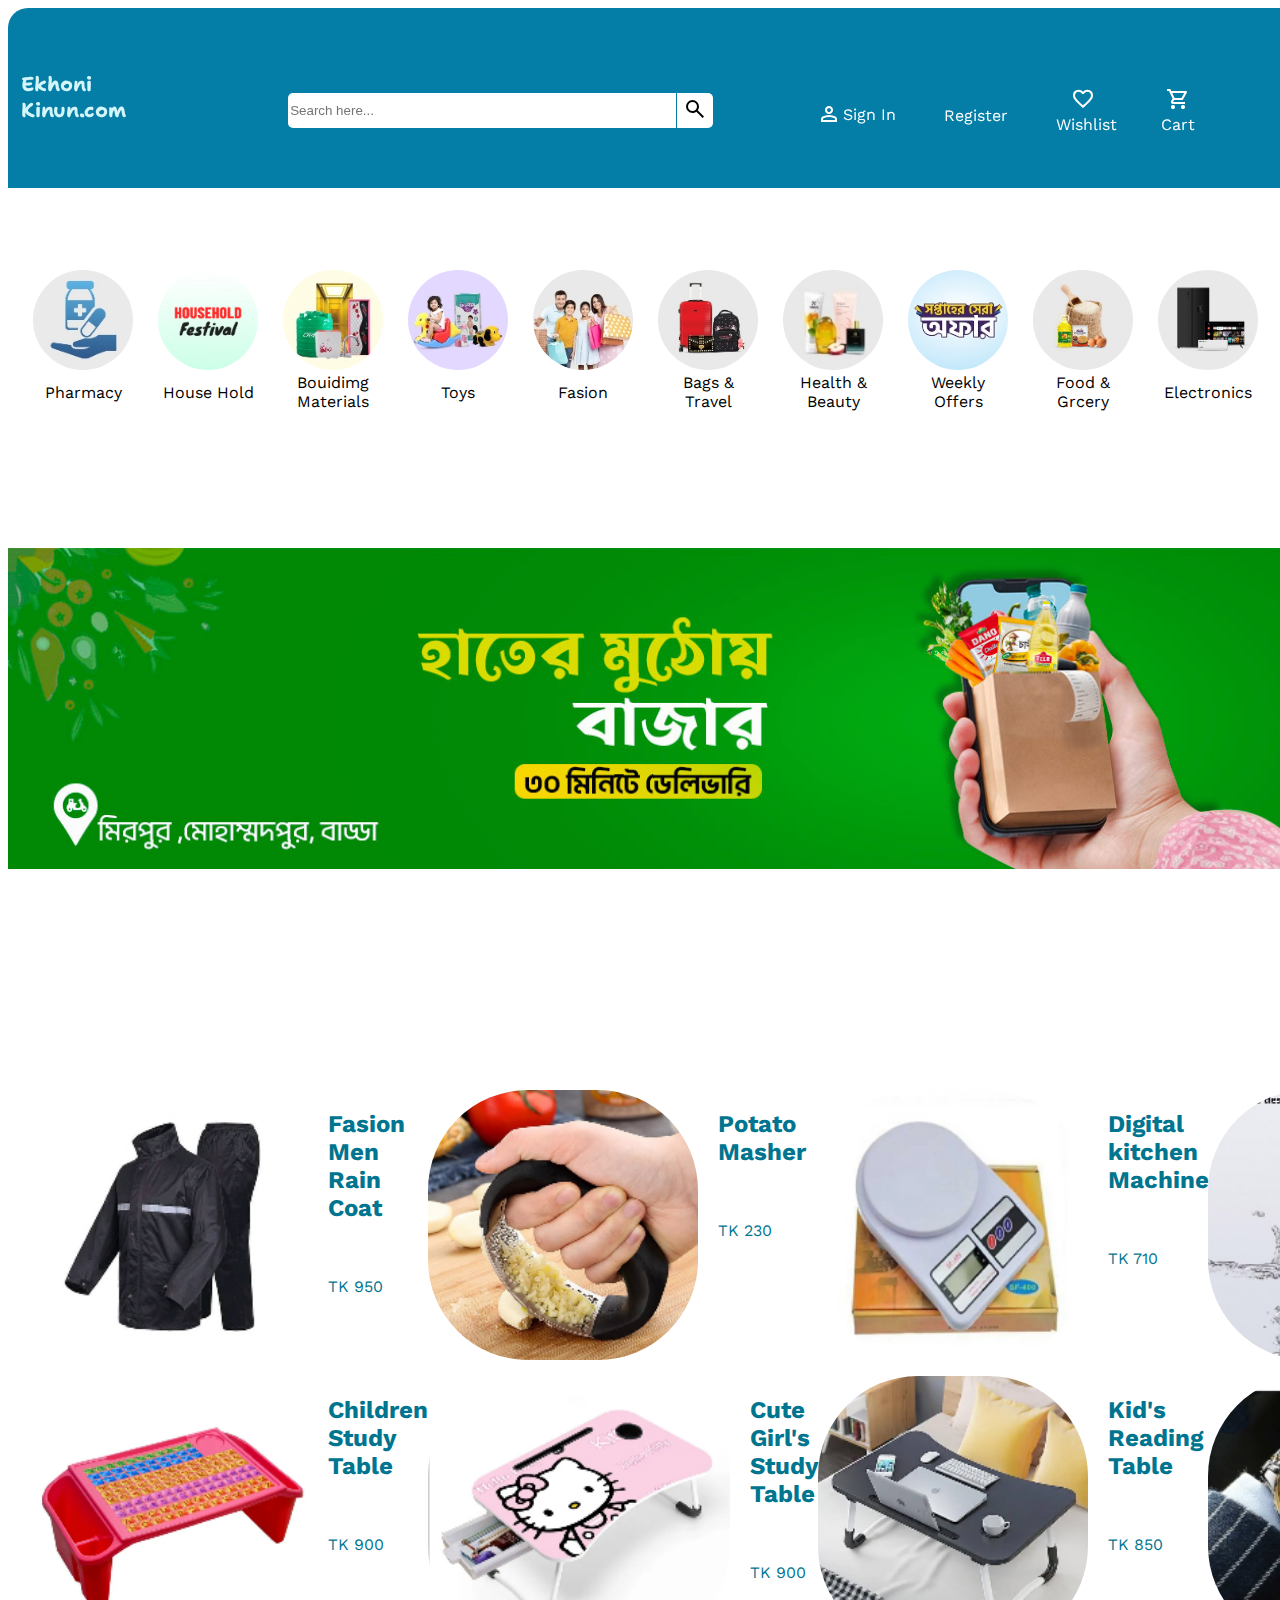
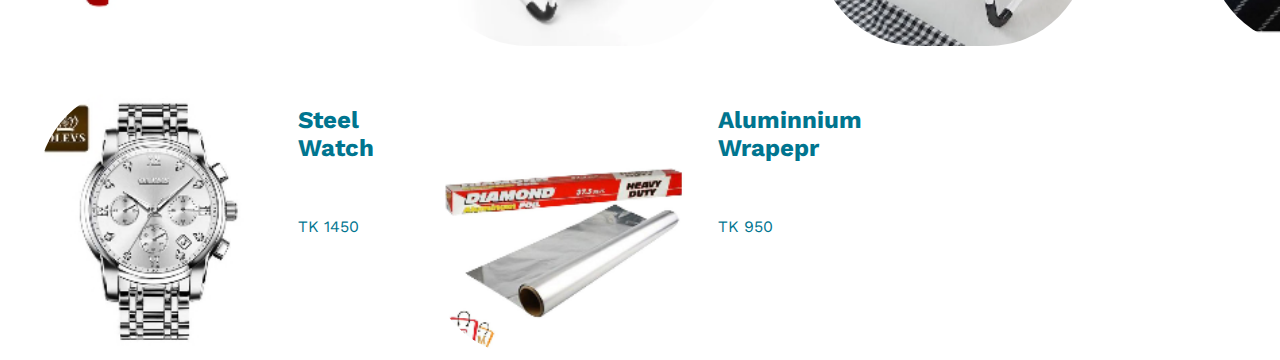
<file: index.html>
<!DOCTYPE html>
<html>
    <head>
        <title>Ekhoni Kinun </title>
        <link rel="stylesheet" href="index.css">
        <link rel="stylesheet" href="sign_in.css">
        <link rel="stylesheet" href="https://fonts.googleapis.com/css2?family=Material+Symbols+Outlined:opsz,wght,FILL,GRAD@24,400,0,0" />
        <link rel="stylesheet" href="https://fonts.googleapis.com/css2?family=Material+Symbols+Outlined:opsz,wght,FILL,GRAD@20..48,100..700,0..1,-50..200" />
        <link rel="stylesheet" href="https://fonts.googleapis.com/css2?family=Material+Symbols+Outlined:opsz,wght,FILL,GRAD@24,400,0,0" />
        <link rel="stylesheet" href="https://fonts.googleapis.com/css2?family=Material+Symbols+Outlined:opsz,wght,FILL,GRAD@24,400,0,0" />
        <style>
            @import url('https://fonts.googleapis.com/css2?family=Shantell+Sans:ital,wght@0,300..800;1,300..800&display=swap');
        </style>
        <style>
            @import url('https://fonts.googleapis.com/css2?family=Shantell+Sans:ital,wght@0,300..800;1,300..800&family=Work+Sans:ital,wght@0,100..900;1,100..900&display=swap');
        </style>
    </head>
    <body>
        <header>
            <div class="web_name"><h1><a href="index.html">Ekhoni Kinun.com</a></h1></div>
            <div class="header">
                <div class="Search"><input type="text" placeholder="Search here..." >
                    <button>
                        <span class="material-symbols-outlined">
                            search
                        </span>
                    </button>
                </div>
                <div class="sign">
                    
                    <span class="material-symbols-outlined">
                        person
                    </span>
                    <p><a href="sign_in.html">Sign In</a></p>
                                                       
                </div>
                <div class="Register"><p><a href="sign_up.html">Register</a></p></div>
                
                <div class="right_bar_feature">
        
                    <span class="material-symbols-outlined">
                            favorite
                    </span>
                    <p class="Wishlist">Wishlist</p>
                </div>
                    
                <div class="right_bar_feature_2">
                  
                    <span class="material-symbols-outlined">
                            shopping_cart
                    </span>
              
                    <p class="Cart">Cart</p>
                </div>
                 
            </div>
        </header>
        <main>
            <div class="catagory">
                <div class="catagory_child">
                    <img src="pharmacy.jpeg" alt="">
                    <p>Pharmacy</p>
                </div>
                <div class="catagory_child">
                    <img src="0677188_household-festival_120.webp" alt="">
                    <p>House Hold</p>
                </div>
                <div class="catagory_child">
                    <img src="0676164_building-materials_120.jpeg" alt="">
                    <p>Bouidimg Materials</p>
                </div>
                <div class="catagory_child">
                    <img src="0671264_toys-baby-products_120.jpeg" alt="">
                    <p>Toys</p>
                </div>
                <div class="catagory_child">
                    <img src="0667855_fashion_120.jpeg" alt="">
                    <p>Fasion</p>
                </div>
                <div class="catagory_child">
                    <img src="0634933_bags-travel_120.jpeg" alt="">
                    <p>Bags & Travel</p>
                </div>
                <div class="catagory_child">
                    <img src="0606333_health-beauty_120.jpeg" alt="">
                    <p>Health & Beauty</p>
                </div>
                <div class="catagory_child">
                    <img src="0578718_special-weekly-offer_120.jpeg" alt="">
                    <p>Weekly Offers</p>
                </div>
                <div class="catagory_child">
                    <img src="0533533_food-grocery_120.webp" alt="">
                    <p>Food & Grcery</p>
                </div>
                <div class="catagory_child">
                    <img src="0533529_electronics_120.webp" alt="">
                    <p>Electronics</p>
                </div>
                <div class="catagory_child">
                    <img src="0533528_home-living_120.webp" alt="">
                    <p>Home & Livings</p>
                </div>
                
            </div>
            <div class="hather_muthoy">
                <img  src="hather_muthoy.jpeg" alt="">
            </div>
            <div class="bottom_product_div">
                <div class="bottom_product_child_div">
                    <div><img src="0622203_fashion-man-rain-coats_200.jpeg" alt=""></div>
                    <div><h2>Fasion Men Rain Coat</h2><br>
                    <p>TK 950</p></div>
                </div>
                <div class="bottom_product_child_div">
                    <div><img src="0597212_potato-masher-black_200.webp" alt=""></div>
                    <div><h2>Potato Masher</h2><br>
                    <p>TK 230</p></div>
                </div>
                <div class="bottom_product_child_div">
                    <div><img src="0626442_digital-scale-machine-10kg-kitchen-scale-digital-machine-sf-400-electric-scale-digital-lcd-weighing-_200.webp" alt=""></div>
                    <div><h2>Digital kitchen Machine</h2><br>
                    <p>TK 710</p></div>
                </div>
                <div class="bottom_product_child_div">
                    <div><img src="0626748_body-check-temperature-dgital-thermometer_200.jpeg" alt=""></div>
                    <div><h2>Body Check Temperature</h2><br>
                    <p>TK 260</p></div>
                </div>
                <div class="bottom_product_child_div">
                    <div><img src="0676481_22-childrens-study-table-baby-snack-table-storage-box-writing-plastic-bay-table-arabic-with-alphabet_200.webp" alt=""></div>
                    <div><h2>Children Study Table</h2><br>
                    <p>TK 900</p></div>
                </div>
                <div class="bottom_product_child_div">
                    <div><img src="0676492_hellow-kitty-cute-cute-girls-study-table-unique-premium-sticker-laptop-table-and-cute-babys-study-ta_200.webp" alt=""></div>
                    <div><h2>Cute Girl's Study Table</h2><br>
                    <p>TK 900</p></div>
                </div>
                <div class="bottom_product_child_div">
                    <div><img src="0676494_kids-reading-writting-table-laptop-table-for-bed-china-portable-desk-foldable-laptop-standnull_200.webp" alt=""></div>
                    <div><h2>Kid's Reading Table</h2><br>
                    <p>TK 850</p></div>
                </div>
                <div class="bottom_product_child_div">
                    <div><img src="watch-steel-with-date-display-dial_200.jpeg" alt=""></div>
                    <div><h2>Steel With Date Display</h2><br>
                    <p>TK 1450</p></div>
                </div>
                <div class="bottom_product_child_div">
                    <div><img src="watch_2-steel-with-date-display-dial_200.jpeg" alt=""></div>
                    <div><h2>Steel Watch</h2><br>
                    <p>TK 1450</p></div>
                </div>
                <div class="bottom_product_child_div">
                    <div><img src="wrapper_0596918_mesh-desktop-organizer-stationery-caddy-pen-holder-stand-for-office-school-supplies-keep-your-space-_200.webp" alt=""></div>
                    <div><h2>Aluminnium Wrapepr</h2><br>
                    <p>TK 950</p></div>
                </div>
            
            </div>

        </main>
        <!-- <footer>
            I have to insert footer later
        </footer> -->
    </body>
</html>
</file>
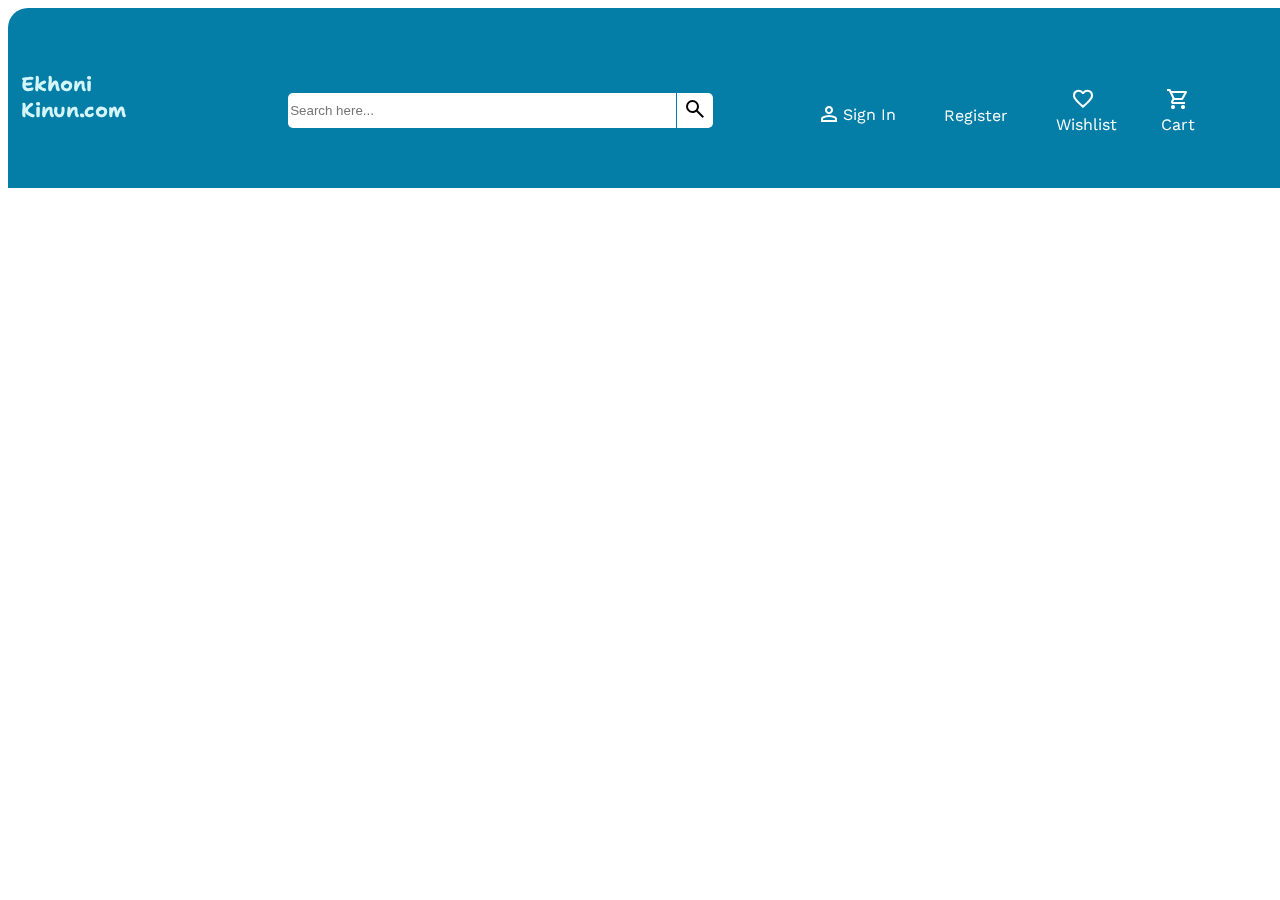
<file: basic_code.html>
<!DOCTYPE html>
<html>
    <head>
        <title>Sign In </title>
        <link rel="stylesheet" href="index.css">
        <link rel="stylesheet" href="sign_in.css">
        <link rel="stylesheet" href="sign_up.css">
        <link rel="stylesheet" href="https://fonts.googleapis.com/css2?family=Material+Symbols+Outlined:opsz,wght,FILL,GRAD@24,400,0,0" />
        <link rel="stylesheet" href="https://fonts.googleapis.com/css2?family=Material+Symbols+Outlined:opsz,wght,FILL,GRAD@20..48,100..700,0..1,-50..200" />
        <link rel="stylesheet" href="https://fonts.googleapis.com/css2?family=Material+Symbols+Outlined:opsz,wght,FILL,GRAD@24,400,0,0" />
        <link rel="stylesheet" href="https://fonts.googleapis.com/css2?family=Material+Symbols+Outlined:opsz,wght,FILL,GRAD@24,400,0,0" />
        <style>
            @import url('https://fonts.googleapis.com/css2?family=Shantell+Sans:ital,wght@0,300..800;1,300..800&display=swap');
        </style>
        <style>
            @import url('https://fonts.googleapis.com/css2?family=Shantell+Sans:ital,wght@0,300..800;1,300..800&family=Work+Sans:ital,wght@0,100..900;1,100..900&display=swap');
        </style>
    </head>
    <body>
        <header>
            <div class="web_name"><h1><a href="index.html">Ekhoni Kinun.com</a></h1></div>
            <div class="header">
                <div class="Search"><input type="text" placeholder="Search here..." >
                    <button>
                        <span class="material-symbols-outlined">
                            search
                        </span>
                    </button>
                </div>
                <div class="sign">
                    
                    <span class="material-symbols-outlined">
                        person
                    </span>
                    <p><a href="sign_in.html">Sign In</a></p>
                                                       
                </div>
                <div class="Register"><p><a href="sign_up.html">Register</a></p></div>
                
                <div class="right_bar_feature">
        
                    <span class="material-symbols-outlined">
                            favorite
                    </span>
                    <p class="Wishlist">Wishlist</p>
                </div>
                    
                <div class="right_bar_feature_2">
                  
                    <span class="material-symbols-outlined">
                            shopping_cart
                    </span>
              
                    <p class="Cart">Cart</p>
                </div>
                 
            </div>
        </header>
        
      
    </body>
</html>
</file>
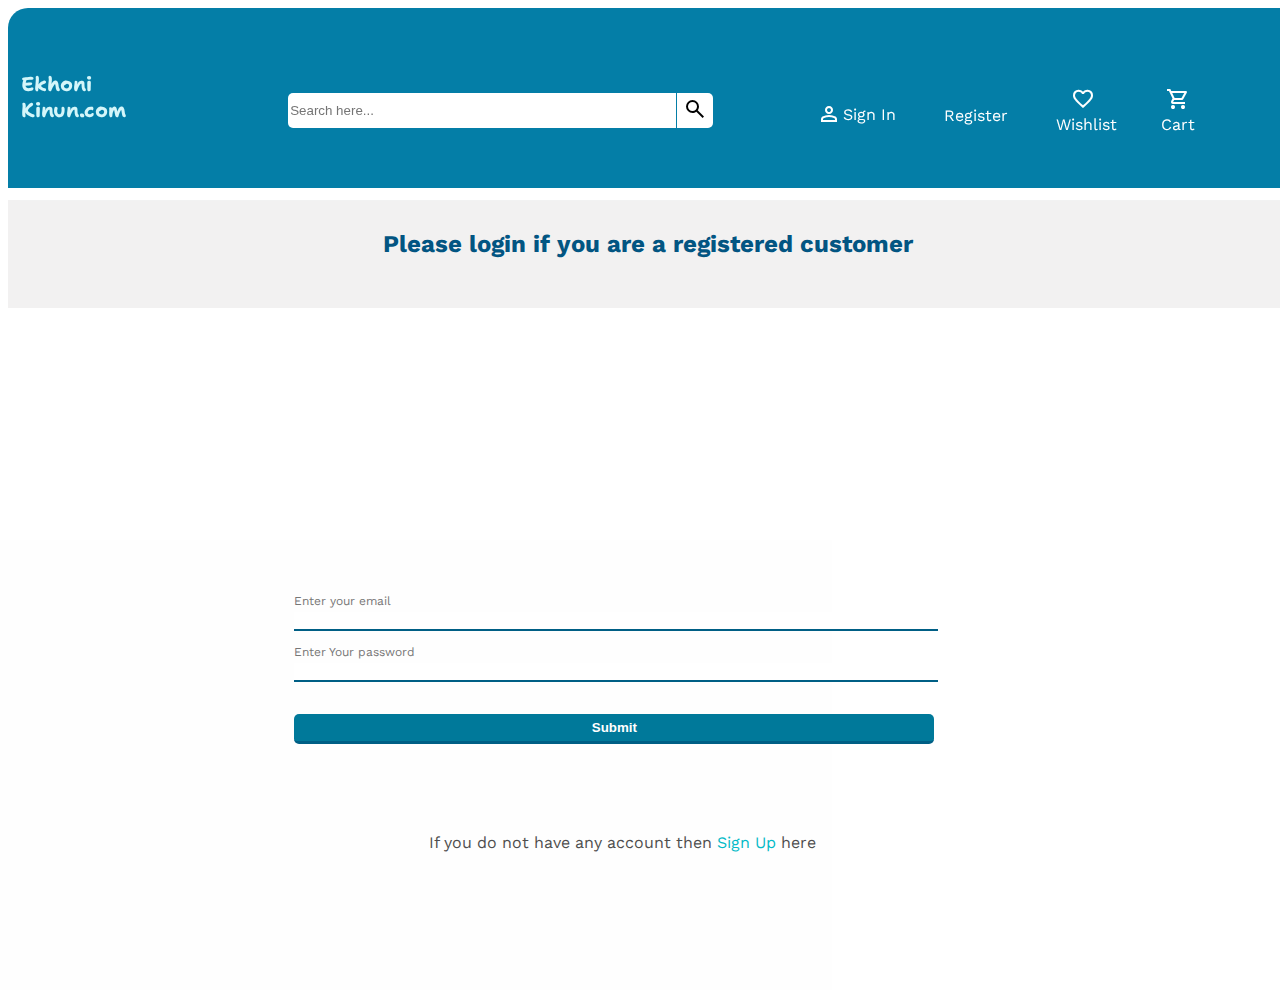
<file: sign_in.html>
<!DOCTYPE html>
<html>
    <head>
        <title>Sign In </title>
        <link rel="stylesheet" href="index.css">
        <link rel="stylesheet" href="sign_in.css">
        <link rel="stylesheet" href="https://fonts.googleapis.com/css2?family=Material+Symbols+Outlined:opsz,wght,FILL,GRAD@24,400,0,0" />
        <link rel="stylesheet" href="https://fonts.googleapis.com/css2?family=Material+Symbols+Outlined:opsz,wght,FILL,GRAD@20..48,100..700,0..1,-50..200" />
        <link rel="stylesheet" href="https://fonts.googleapis.com/css2?family=Material+Symbols+Outlined:opsz,wght,FILL,GRAD@24,400,0,0" />
        <link rel="stylesheet" href="https://fonts.googleapis.com/css2?family=Material+Symbols+Outlined:opsz,wght,FILL,GRAD@24,400,0,0" />
        <style>
            @import url('https://fonts.googleapis.com/css2?family=Shantell+Sans:ital,wght@0,300..800;1,300..800&display=swap');
        </style>
        <style>
            @import url('https://fonts.googleapis.com/css2?family=Shantell+Sans:ital,wght@0,300..800;1,300..800&family=Work+Sans:ital,wght@0,100..900;1,100..900&display=swap');
        </style>
    </head>
    <body>
        <header>
            <div class="web_name"><h1><a href="index.html">Ekhoni Kinun.com</a></h1></div>
            <div class="header">
                <div class="Search"><input type="text" placeholder="Search here..." >
                    <button>
                        <span class="material-symbols-outlined">
                            search
                        </span>
                    </button>
                </div>
                <div class="sign">
                    
                    <span class="material-symbols-outlined">
                        person
                    </span>
                    <p><a href="sign_in.html">Sign In</a></p>
                                                       
                </div>
                <div class="Register"><p><a href="sign_up.html">Register</a></p></div>
                
                <div class="right_bar_feature">
        
                    <span class="material-symbols-outlined">
                            favorite
                    </span>
                    <p class="Wishlist">Wishlist</p>
                </div>
                    
                <div class="right_bar_feature_2">
                  
                    <span class="material-symbols-outlined">
                            shopping_cart
                    </span>
              
                    <p class="Cart">Cart</p>
                </div>
                 
            </div>
        </header>
        <main>
            <div class="Please">
                <h2>Please login if you are a registered customer</h2>
            </div>
            <div class="sign_in">
                <form action="">
                    <label for="email">Enter your email</label><br>
                    <input id="email" type="email" name="email" ><br>
                    <label for="password">Enter Your password</label><br>
                    <input  type="password" name="password" id="password" ><br><br>
                    <input class="submit" type="submit">
                </form>
                <p>If you do not have any account then <a href="sign_up.html">Sign Up</a> here</p>
            </div>
        </main>
        
      
    </body>
</html>
</file>
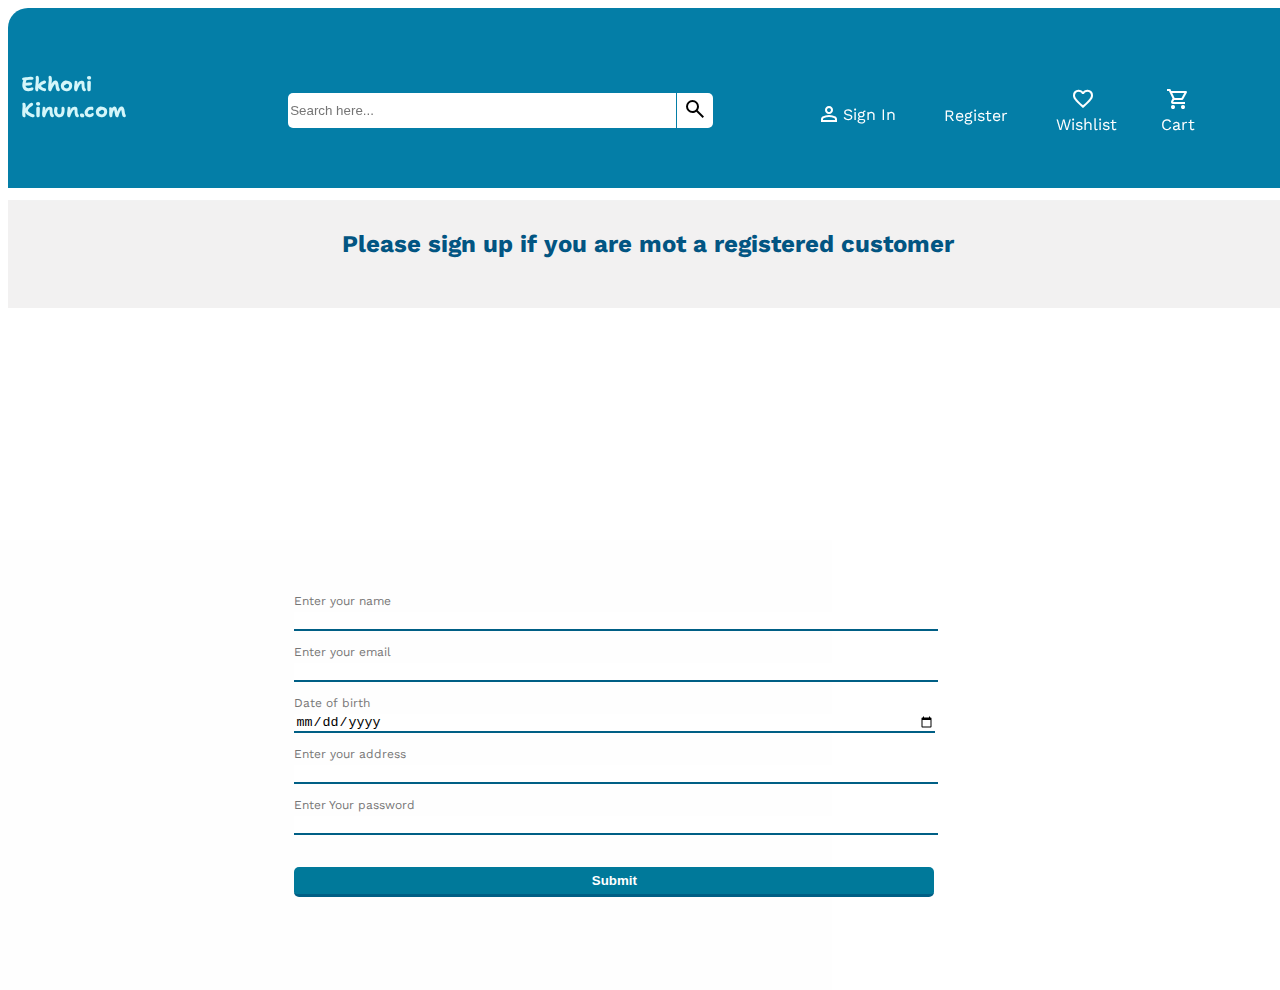
<file: sign_up.html>
<!DOCTYPE html>
<html>
    <head>
        <title>Sign In </title>
        <link rel="stylesheet" href="index.css">
        <link rel="stylesheet" href="sign_in.css">
        <link rel="stylesheet" href="https://fonts.googleapis.com/css2?family=Material+Symbols+Outlined:opsz,wght,FILL,GRAD@24,400,0,0" />
        <link rel="stylesheet" href="https://fonts.googleapis.com/css2?family=Material+Symbols+Outlined:opsz,wght,FILL,GRAD@20..48,100..700,0..1,-50..200" />
        <link rel="stylesheet" href="https://fonts.googleapis.com/css2?family=Material+Symbols+Outlined:opsz,wght,FILL,GRAD@24,400,0,0" />
        <link rel="stylesheet" href="https://fonts.googleapis.com/css2?family=Material+Symbols+Outlined:opsz,wght,FILL,GRAD@24,400,0,0" />
        <style>
            @import url('https://fonts.googleapis.com/css2?family=Shantell+Sans:ital,wght@0,300..800;1,300..800&display=swap');
        </style>
        <style>
            @import url('https://fonts.googleapis.com/css2?family=Shantell+Sans:ital,wght@0,300..800;1,300..800&family=Work+Sans:ital,wght@0,100..900;1,100..900&display=swap');
        </style>
    </head>
    <body>
        <header>
            <div class="web_name"><h1><a href="index.html">Ekhoni Kinun.com</a></h1></div>
            <div class="header">
                <div class="Search"><input type="text" placeholder="Search here..." >
                    <button>
                        <span class="material-symbols-outlined">
                            search
                        </span>
                    </button>
                </div>
                <div class="sign">
                    
                    <span class="material-symbols-outlined">
                        person
                    </span>
                    <p><a href="sign_in.html">Sign In</a></p>
                                                       
                </div>
                <div class="Register"><p><a href="sign_up.html">Register</a></p></div>
                
                <div class="right_bar_feature">
        
                    <span class="material-symbols-outlined">
                            favorite
                    </span>
                    <p class="Wishlist">Wishlist</p>
                </div>
                    
                <div class="right_bar_feature_2">
                  
                    <span class="material-symbols-outlined">
                            shopping_cart
                    </span>
              
                    <p class="Cart">Cart</p>
                </div>
                 
            </div>
        </header>
        <body>
            <div class="Please">
                    <h2 class="not_registared">Please sign up if you are mot a registered customer</h2>
            </div>
            <div class="sign_in">
                
                <form action="">
                    <label for="name">Enter your name</label><br>
                    <input id="name" type="text" name="name" ><br>
                    <label for="email">Enter your email</label><br>
                    <input id="email" type="email" name="email" ><br>
                    <label for="Dob">Date of birth</label><br>
                    <input id="Dob" type="date" name="DoB" ><br>
                    <label for="address">Enter your address</label><br>
                    <input id="address" type="text" name="address" ><br>
                    <label for="password">Enter Your password</label><br>
                    <input  type="password" name="password" id="password" ><br><br>
                    <input class="submit" type="submit">
                </form>
                
            </div>
        </body>
        
      
    </body>
</html>
</file>
<file: index.css>
header{
    background-color: rgb(4, 126, 167);
    height: 20%;
    align-items: center;
    border-top-left-radius: 20px;
    box-shadow: 2px 4px 16px 8px rgba(255, 255, 255, 0.15);
    position: fixed;
    width: 100%;
    z-index: 2;
    margin-top: 0%;
    padding-top: 0px;

}
.web_name{
    font-family: "Shantell Sans", cursive;
    margin-left: 1%;
    width: 25%;
    margin-bottom: 0px;
    padding-bottom: 0px;
    font-size: 10px;
    position: relative;
    top: 50px;
    
    cursor: pointer;
    width: 14%;
}
.web_name a:hover{
    color: rgb(238, 255, 0);
}
.web_name a{
    
    text-align: center;
    color: rgb(212, 246, 250);
    text-decoration: none;
}


.header{
    display: flex;
    font-family: "Work Sans", sans-serif;
    justify-content: space-around;
    /* font-weight: bold; */
    color: white;
    position: relative;
    left: 20%;
    width: 75%;
}
.Search{
    
    align-items: center;
    margin-bottom: 0px;  
   
    width: 50%;
    height: 60px;
}
.Search input{
    height: 33px;
    margin-bottom: 0px;
    width: 80%;
    border: none;   
    border-bottom-left-radius: 5px;
    border-top-left-radius: 5px;
} 
.Search button{
    position: relative;
    top: 6px;
    height: 35px;
    background-color: white;
    border: none;
    border-top-right-radius: 5px;
    border-bottom-right-radius: 5px;
    left: -4px;
    cursor: pointer;
}
.Search button:active{
    color:rgb(225, 27, 27) ;
}
.sign{
    position: relative;
    display: flex;
    padding-top: 15px;
}
.sign a{
    text-decoration: none;
    color: white;
    cursor: pointer;
}
.sign p{
    margin-top: 3px;
    margin-left: 2px;
    margin-bottom: 0px;
    
}
.sign a:hover{
    color: yellow;

}

.Register{
    position: relative;
    top: 3px;
}
.Register a{
    color: white;
    text-decoration: none;
}
.Register a:hover{
    color: yellow;
}
.right_bar_feature span{
    position: relative;
    left: 15px;

}
.right_bar_feature_2 p{
    position: relative;
    left: -5px;
    

}
.catagory{
    /* background-color: aquamarine; */
    position: absolute;
    top: 30%;
    display: flex;
    animation: catagory 3s ease-in-out 1s infinite alternate ;
    
}
@keyframes catagory {
    0%{left: 0px;}
    50%{left: -20px;}
    100%{left: -30px;}
}
.catagory_child{
    display: grid;
    margin-left: 15px;
    
}
.catagory_child p{
    text-align: center;
    margin-top: 3px;
    padding-left: 10px;
    font-family: "Work Sans", sans-serif ;
}
.catagory_child img{
    border-radius: 50px;
    height: 100px;
    width: 100px;
    margin-left: 10px;
    cursor: pointer;
}
.catagory_child img:hover{
    border: 7px solid  rgb(140, 208, 231);
    height: 85px;
    width: 85px;
}

.hather_muthoy{
    position: relative;
    top: 60vh;
    width: 100%;

}
.hather_muthoy img{
    width: 100vw;
}
.bottom_product_div{
    position: absolute;
    top: 120vh;
    margin-left: 30px;
    display: grid;
    grid-template-columns: 25vw 25vw 25vw 25vw;
    grid-template-rows: 20vw;
    column-gap: 70px;
    row-gap: 30px;
    animation: catagory_bottom 8s ease-in-out 1s infinite alternate ;

}
.bottom_product_child_div{
    font-family:"Work Sans", sans-serif ;
    
    width: 30vw;
    height: 30vh;
    display: flex;
    color: rgb(0, 117, 143);
    cursor: pointer;
    margin-top: 10px;
}
.bottom_product_child_div:hover{
    border: 1px solid rgb(0, 199, 234);
}
.bottom_product_child_div img{
    border-radius: 100px;
    height: 30vh;
    margin-right: 20px;
    
}
@keyframes catagory_bottom {
    0%{left: 0px;}
    50%{left: -100px;}
    100%{left: -300px;}
}
.Wishlist{
    margin-top: 0px;
}
.Cart{
    margin-top: 0px;
}
</file>
<file: sign_in.css>
.Please{
    position: absolute;
    top: 200px;
    background-color: rgba(215, 210, 210, 0.32);
    width: 100vw;
    height: 12vh;
    text-align: center;
    font-family: "Work Sans", sans-serif;
    
}
.Please h2{
    margin-top: 30px;
    color: rgb(2, 85, 130);
}
.sign_in{
    position: absolute;
    top: 60vh;
    left: -5vw;
    background-color: rgb(254, 254, 254);
    width: 70vw;
    height: 50vh;
    font-family:"Work Sans", sans-serif ;
}
.sign_in label{
    position: relative;
    left: 40%;
    top: 50px;
    font-size: 12px;
    color: rgb(119, 118, 118);
    
}
.sign_in input{
    position: relative;
    left: 40%;
    top: 50px;
    margin-bottom: 10px;
    margin-top: 3px;
    border-top: none;
    border-right: none;
    border-left: none;
    border-bottom-color: rgb(0, 95, 133);
    width: 50vw;
    


}
.sign_in p{
    text-decoration: none;
    font-family:"Work Sans", sans-serif ;
    position: relative;
    top: 25%;
    left: 55%;
    color: rgb(79, 78, 78);
}
.sign_in a{
    text-decoration: none;
    color: rgb(3, 186, 199);
}
.sign_in input:focus{
    outline-style: none;
    box-shadow: none;
}
.submit{
    position: relative;
    top: 50px;
    border: solid ;
    background-color: rgb(0, 121, 154);
    height: 30px;
    color: white;
    font-weight: bold;
    border-radius: 5px;
    cursor: pointer;
}
.submit:active{
    opacity: 07;
}
</file>
<file: sign_up.css>
.not_registared{
    position: absolute;
    top: 20%;
}
</file>
